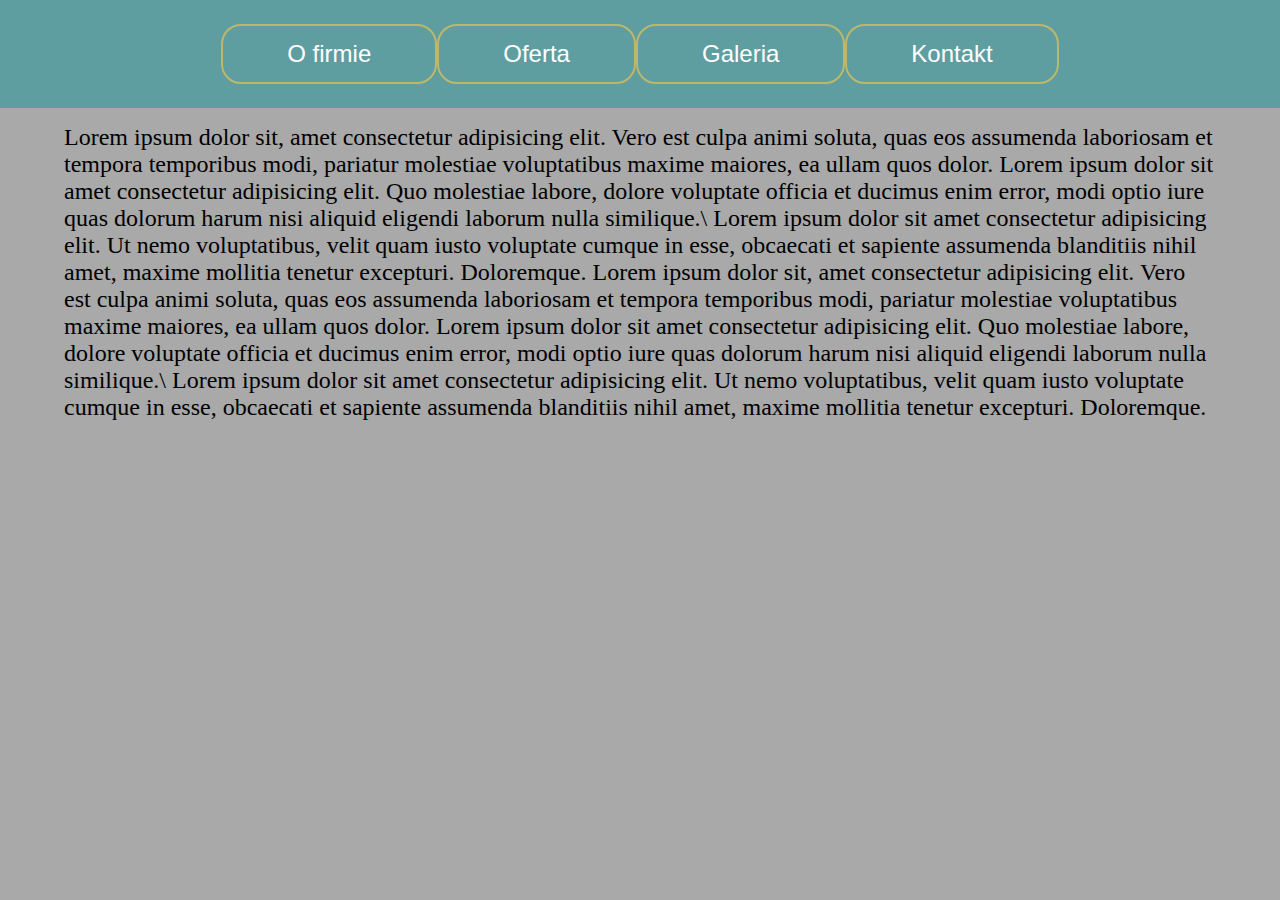
<file: index.html>
<!DOCTYPE html>
<html lang="pl">

<head>
    <meta charset="UTF-8">
    <meta name="viewport" content="width=device-width, initial-scale=1.0">
    <title>MM</title>
    <link rel="stylesheet" href="style.css">
</head>

<body>
    <div w3-include-html="menu.html"></div>
    <div class="main-content">
        <p>
            Lorem ipsum dolor sit, amet consectetur adipisicing elit. Vero est culpa animi soluta, quas eos assumenda
            laboriosam et tempora temporibus modi, pariatur molestiae voluptatibus maxime maiores, ea ullam quos dolor.
            Lorem ipsum dolor sit amet consectetur adipisicing elit. Quo molestiae labore, dolore voluptate officia et
            ducimus enim error, modi optio iure quas dolorum harum nisi aliquid eligendi laborum nulla similique.\
            Lorem ipsum dolor sit amet consectetur adipisicing elit. Ut nemo voluptatibus, velit quam iusto voluptate
            cumque in esse, obcaecati et sapiente assumenda blanditiis nihil amet, maxime mollitia tenetur excepturi.
            Doloremque.
            Lorem ipsum dolor sit, amet consectetur adipisicing elit. Vero est culpa animi soluta, quas eos assumenda
            laboriosam et tempora temporibus modi, pariatur molestiae voluptatibus maxime maiores, ea ullam quos dolor.
            Lorem ipsum dolor sit amet consectetur adipisicing elit. Quo molestiae labore, dolore voluptate officia et
            ducimus enim error, modi optio iure quas dolorum harum nisi aliquid eligendi laborum nulla similique.\
            Lorem ipsum dolor sit amet consectetur adipisicing elit. Ut nemo voluptatibus, velit quam iusto voluptate
            cumque in esse, obcaecati et sapiente assumenda blanditiis nihil amet, maxime mollitia tenetur excepturi.
            Doloremque.
        </p>
    </div>
</body>
<script src="nav.js"></script>
<script>includeHTML()</script>
</html>
</file>
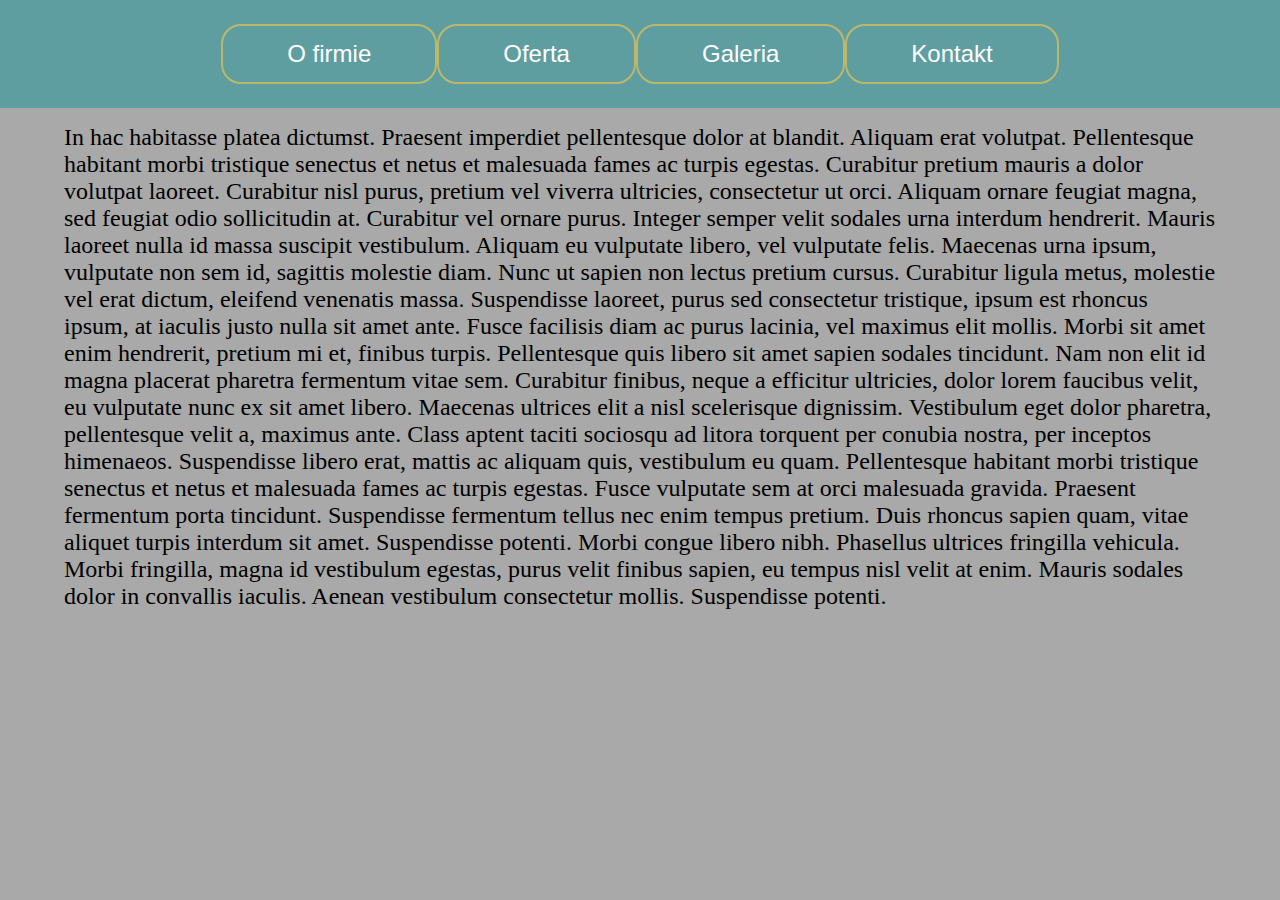
<file: oferta.html>
<!DOCTYPE html>
<html lang="en">

<head>
    <meta charset="UTF-8">
    <meta name="viewport" content="width=device-width, initial-scale=1.0">
    <title>Document</title>
</head>

<body>
    <div w3-include-html="menu.html"></div>
    <div class="oferta main-content">
        <p>
            In hac habitasse platea dictumst. Praesent imperdiet pellentesque dolor at blandit. Aliquam erat volutpat.
            Pellentesque habitant morbi tristique senectus et netus et malesuada fames ac turpis egestas. Curabitur
            pretium mauris a dolor volutpat laoreet. Curabitur nisl purus, pretium vel viverra ultricies, consectetur ut
            orci. Aliquam ornare feugiat magna, sed feugiat odio sollicitudin at. Curabitur vel ornare purus. Integer
            semper velit sodales urna interdum hendrerit. Mauris laoreet nulla id massa suscipit vestibulum. Aliquam eu
            vulputate libero, vel vulputate felis. Maecenas urna ipsum, vulputate non sem id, sagittis molestie diam.

            Nunc ut sapien non lectus pretium cursus. Curabitur ligula metus, molestie vel erat dictum, eleifend
            venenatis massa. Suspendisse laoreet, purus sed consectetur tristique, ipsum est rhoncus ipsum, at iaculis
            justo nulla sit amet ante. Fusce facilisis diam ac purus lacinia, vel maximus elit mollis. Morbi sit amet
            enim hendrerit, pretium mi et, finibus turpis. Pellentesque quis libero sit amet sapien sodales tincidunt.
            Nam non elit id magna placerat pharetra fermentum vitae sem.

            Curabitur finibus, neque a efficitur ultricies, dolor lorem faucibus velit, eu vulputate nunc ex sit amet
            libero. Maecenas ultrices elit a nisl scelerisque dignissim. Vestibulum eget dolor pharetra, pellentesque
            velit a, maximus ante. Class aptent taciti sociosqu ad litora torquent per conubia nostra, per inceptos
            himenaeos. Suspendisse libero erat, mattis ac aliquam quis, vestibulum eu quam. Pellentesque habitant morbi
            tristique senectus et netus et malesuada fames ac turpis egestas. Fusce vulputate sem at orci malesuada
            gravida. Praesent fermentum porta tincidunt.

            Suspendisse fermentum tellus nec enim tempus pretium. Duis rhoncus sapien quam, vitae aliquet turpis
            interdum sit amet. Suspendisse potenti. Morbi congue libero nibh. Phasellus ultrices fringilla vehicula.
            Morbi fringilla, magna id vestibulum egestas, purus velit finibus sapien, eu tempus nisl velit at enim.
            Mauris sodales dolor in convallis iaculis. Aenean vestibulum consectetur mollis. Suspendisse potenti.
        </p>
    </div>

</body>
<script src="nav.js"></script>
<script>includeHTML()</script>

</html>
</file>
<file: style.css>
* {
  margin: 0;
  padding: 0;
  box-sizing: border-box;
  background-color: darkgray;
}

.main-menu {
  display: flex;
  background-color: cadetblue;
}

ul {
  list-style-type: none;
  margin: auto;
  padding: 0;
  overflow: hidden;
  /* background-color: cadetblue; */
  background-color: #333;
}

li {
  float: left;
  background-color: cadetblue;
}

li a {
  align-items: center;
  display: inline-block;
  color: white;
  background-color: cadetblue;
  text-align: center;
  margin: 24px 0;
  padding: 14px 64px;
  gap: 16px;
  text-decoration: none;
  font-size: 24px;
  font-family: Verdana, Geneva, Tahoma, sans-serif;
  border: 2px solid darkkhaki;
  border-radius: 20px;
}

li a:hover {
  background-color: darkgreen;
  color: bisque;
  box-shadow: 10px 10px 16px 8px darkgoldenrod;
  font-style: italic;
}

.active {
  background-color: red;
}

.main-content {
  margin: 16px 64px;
}

.main-content > p {
  font-size: 24px;
}
</file>
